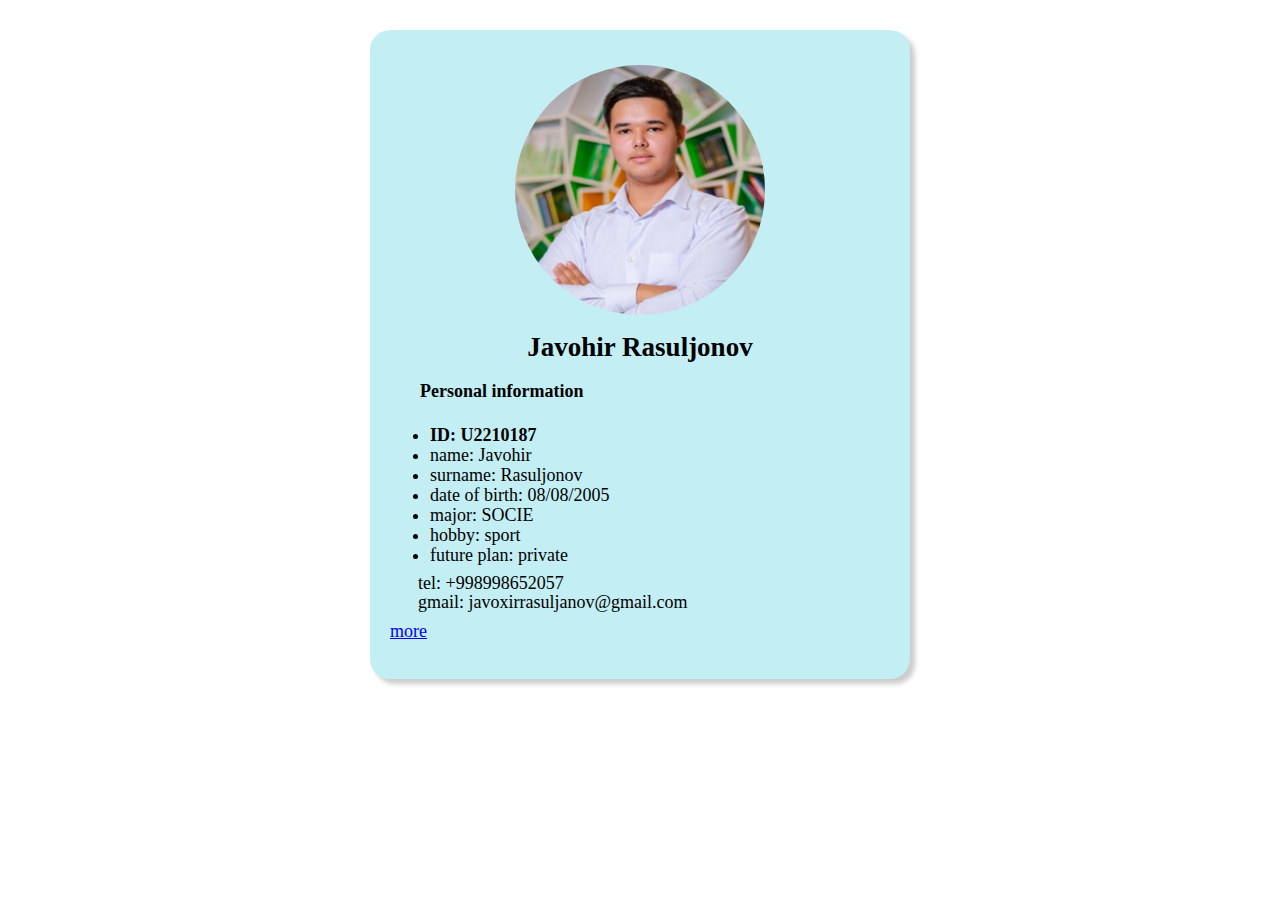
<file: index.html>
<!doctype html>
<html>
    <head>
        <meta charset="utf-8">
        <link rel="stylesheet" href="style.css">
    </head>
    <body>
        <title>
            My home page
        </title>
        <div class="card-main">
            <img class="photo" src="photo1.bmp" alt="0001">
            <h2 class="name">Javohir Rasuljonov</h2>
            <h4 class="tit">
                   Personal information</h4>
            <ul>
                <li><b>ID: U2210187</b></li>
                <li>name: Javohir</li>
                <li>surname: Rasuljonov</li>
                <li>date of birth: 08/08/2005</li>
                <li>major: SOCIE</li>
                <li>hobby: sport</li>
                <li>future plan: private</li>

            </ul>
            <div class="tel">
            <p>tel:
            <a>
            +998998652057
                </a></p>
            <p>gmail:
            <a>
            javoxirrasuljanov@gmail.com
                </a></p></div>
            <p><a href="111.html">more</a></p>
        </div>






    </body>
</html>
</file>
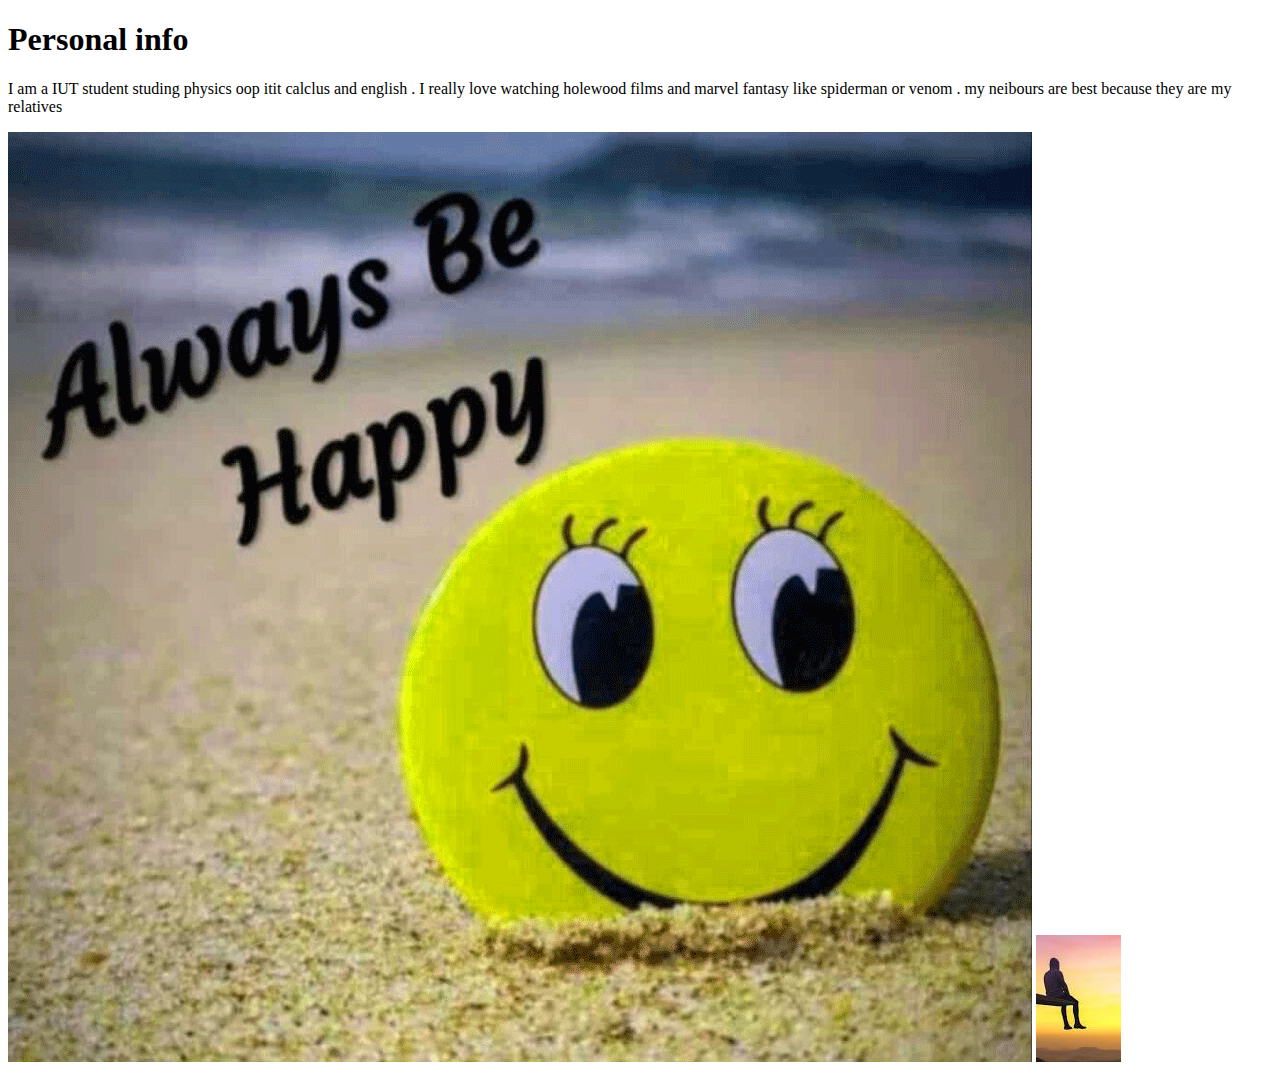
<file: 111.html>
<!doctype html>
<html>
<head><meta charset="utf-8"></head>
    <body>

    <h1>Personal info</h1>
    <p>
        I am a IUT student studing physics oop itit calclus and english

        .
        I really love watching holewood films and marvel fantasy
        like spiderman or venom


        .

        my neibours are best because they are my relatives

        </p>
    </body>
</html>
<img src="Happy-Whasapp-Dp-Images-photo.gif" alt="111">
<img src="sad.jfif" alt="111">
</file>
<file: style.css>
body{
    font-family:inherit;
    margin: 0;
    line-height: 20px;
    font-size: 18px;

}
.card-main{
    width: 500px;
    height: auto;
    box-shadow: 5px 5px 5px #ccc;
    margin: 30px auto;
    background-color: #c3eef4;
    border-radius: 20px;
    padding: 20px;

}
.photo{
    display: block;
    width: 250px;
    height: 250px;
    border-radius: 50%;
    margin: 15px auto;

}
.name{

    text-align: center;
}
.tit{
    padding-left: 30px;
}
.tel{
    padding-left: 28px;
    line-height: 1px;

}
</file>
